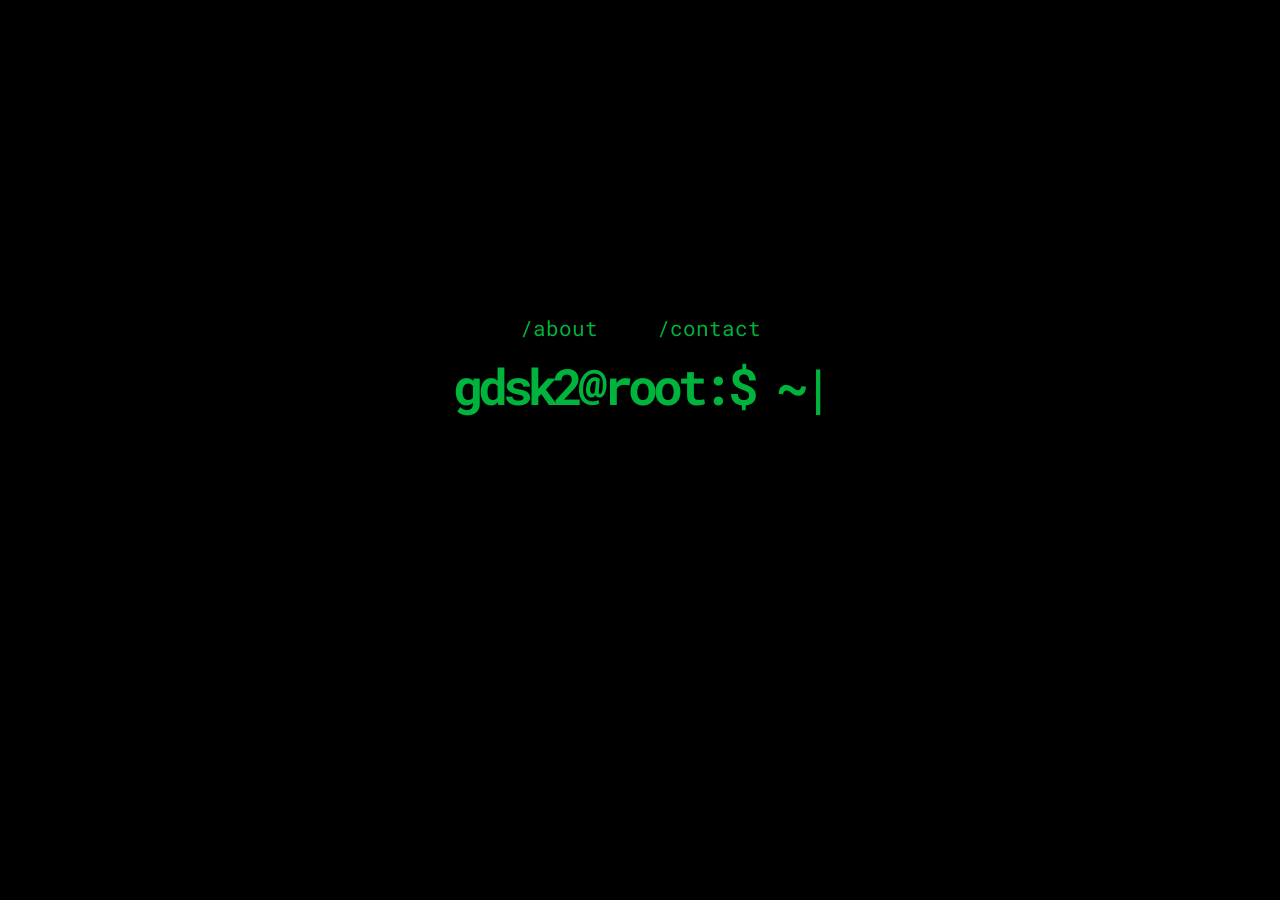
<file: index.html>
<!DOCTYPE html>
<html lang="en">

<head>
  <meta charset="UTF-8" />
  <meta http-equiv="X-UA-Compatible" content="IE=edge" />
  <meta name="viewport" content="width=device-width, initial-scale=1.0" />
  <link rel="stylesheet" href="css/css.css" />
  <script src="https://code.jquery.com/jquery-1.7.2.min.js"></script>
  <title>gdsk2</title>
  <link rel='shortcut icon' type='image/x-icon' href='ico/favicon.ico' />
</head>

  <body>
    <div class="container">
      <nav>
        <ul>
          <li id="about">/about</li>
          <li id="contact">/contact</li>
        </ul>
      </nav>
      <main>
        <h1>gdsk2@root:$ ~<span class="cursor">|</span></h1>
        <div class="terminal">
          <span>Hi (⌐■_■), I'm gdsk2</span>
          <br>
          <span class="dollar"> A web application pentester</span>
          <br>
          <h3>Find me online:</h3>
          <ul>
            <li>
              <a href="https://twitter.com/g_gdsk2" target="_blank">Twitter</a>
            </li>
            <li>
              <a href="https://github.com/gdsk2" target="_blank">GitHub</a>
            </li>
          </ul>
        </div>
      </main>
    </div>
    <div class="hidden">
      <div id="about-content">
        <h2>about-me:$<span class="cursor">|</span></h2>
        <p>
          Hi, my name is gdsk2!
          I'm bug hunter & web application pentester & CTF player
          I spend most of my time Explore the world of hacking
        </p>
      </div>
      <div id="contact-content">
        <h2>contact-me:$<span class="cursor">|</span></h2>
        <p>You can contact me at Twiter
        <ul>
          <li>Twiter: <a href="https://twitter.com/g_gdsk2">https://twitter.com/g_gdsk2</a></li>
          </p>
        </ul>
      </div>

      <script src="js/javascript.js"></script>
      <script src="js/main.js"></script>

      <!-- <footer>
      <p id="copy">Copyright(c) <a href="https://www.linkedin.com/in/loakeshbachhu/">lb</a><br><span style="#"></p>
</footer> -->
    </div>
<!-- <footer>
      <p id="copy">Copyright(c) <a href="https://www.linkedin.com/in/loakeshbachhu/">lb</a><br><span style="#"></p>
</footer> -->
  </body>
</html>
</file>
<file: css/css.css>
@import url('https://fonts.googleapis.com/css2?family=Roboto+Mono:wght@300;400;700&display=swap');

* {
  box-sizing: border-box;
  padding: 0;
  margin: 0;
}

:root {
  --text-color: #00b33c;
}

body {
  font-family: 'Roboto Mono', sans-serif;
  background-color: #000;
  color: #ccc;
  font-size: 18px;
  line-height: 1.6;
}

h1 {
  color: var(--text-color);
  font-size: 50px;
  letter-spacing: -5px;
  margin-bottom: 20px;
}

h2 , span{
  color: var(--text-color);
}

h3 {
  margin-bottom: 10px;
}

ul {
  list-style-type: none;
}

a {
  color:  #0bc;
  text-decoration: none;
}

.resume {
  color:  #0f0;
  text-decoration: none;
}

li {
  font-size: 115%;
}

p {
  margin: 20px 0;
}

nav {
  width: 30%;
}

nav ul {
  display: flex;
  justify-content: space-around;
  align-items: center;
}

nav ul li {
  color: var(--text-color);
  cursor: pointer;
}

.container {
  max-width: 1000px;
  margin: auto;
  height: 92vh;
  display: flex;
  flex-direction: column;
  justify-content: center;
  align-items: center;
}

.wb-body {
  background: #111;
  padding: 20px;
}

.hidden {
  display: none;
}

.cursor {
  font-weight: 700;
  animation: 1s blink step-end infinite;
}

@keyframes blink {
  from,
  to {
    color: transparent;
  }

  50% {
    color: var(--text-color);
  }
}

footer {
  display: flex;
  flex-direction: column;
  justify-content: center;
  align-items: center;
}

.terminal {
 

  left: 50%;
  top: 50%;

  text-shadow: 0px 0px 2px rgba(255, 255, 255, 0.4);
 
  height: 70px;
  
  font-size:16px;
  border: none;
  outline: none;
  color: inherit;
}

.dollar:before {
  content: '$';
  color: #52a563;
}
</file>
